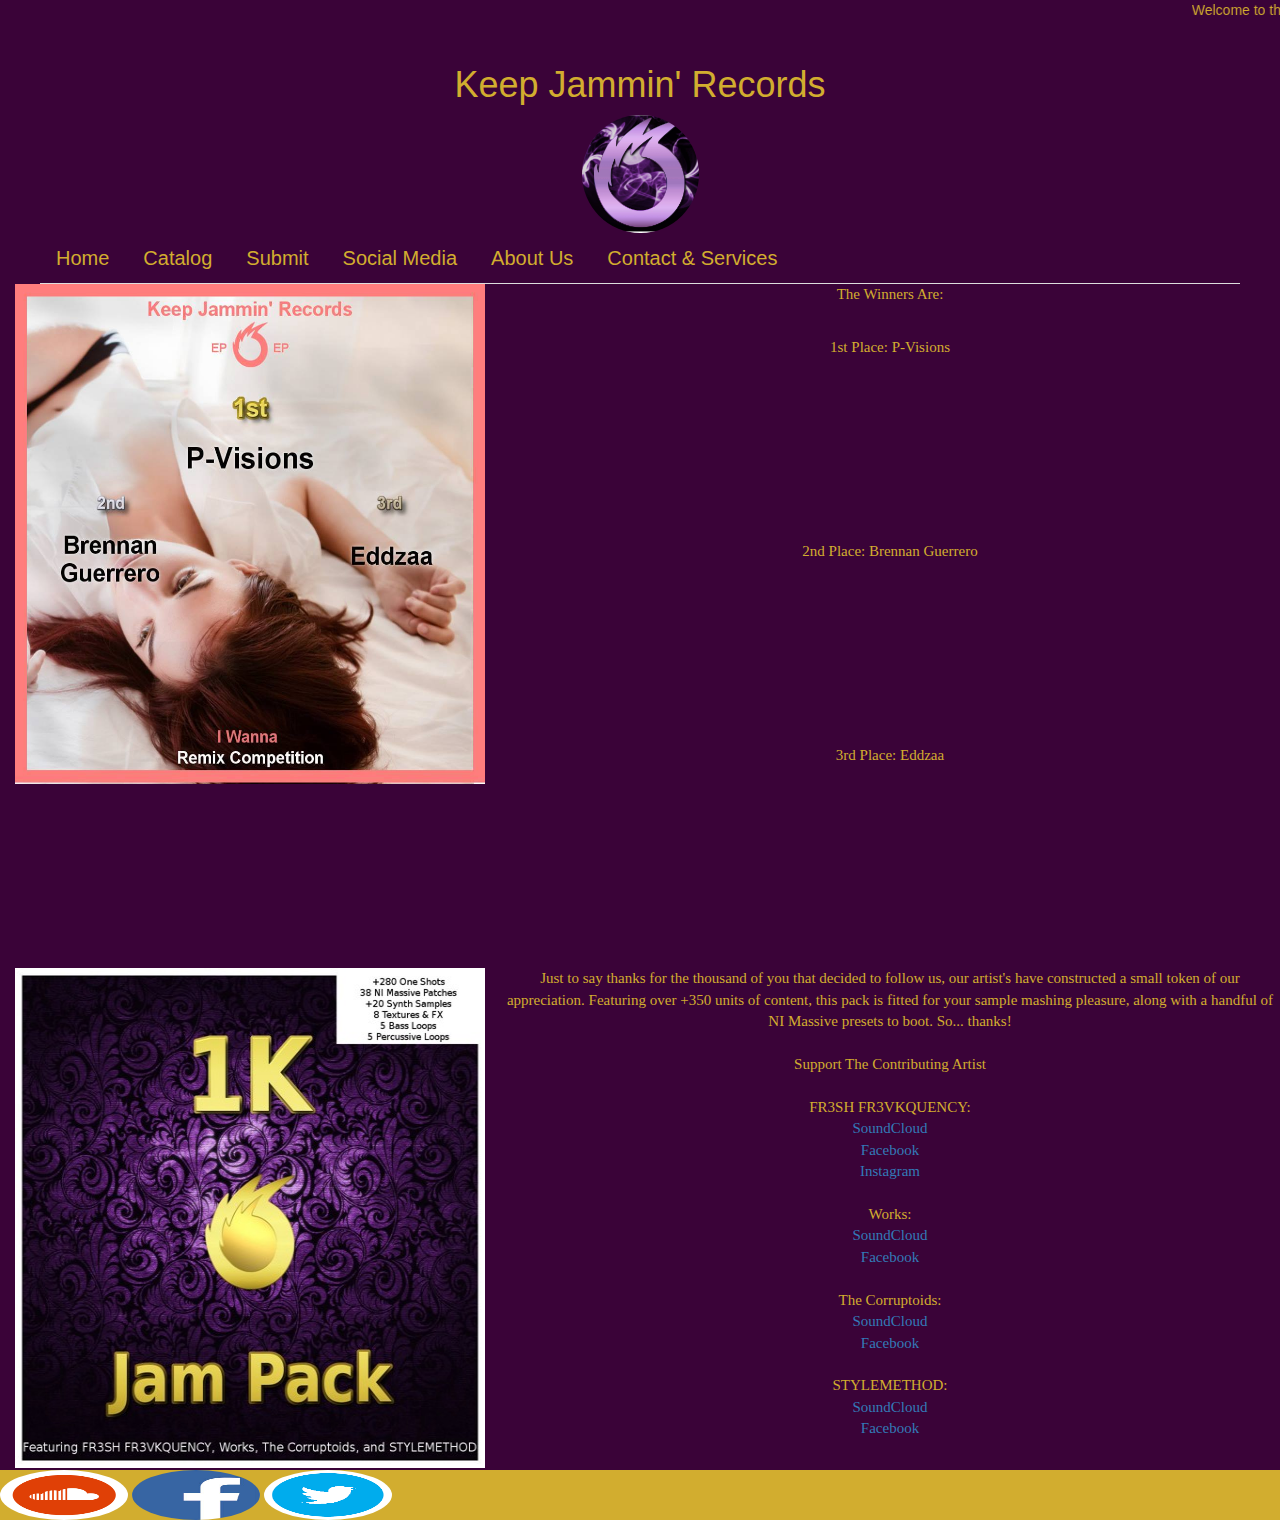
<file: index.html>
<!DOCTYPE html>
<html>
<head class="head">
	<meta charset="utf-8" lang="en">
	<meta name="viewport" content="width=device-width, initial-scale=1">

<div id="Head">
	<div id="Moving">
	
	<marquee behavior="scroll" direction="left" scrollamount="10" font-size="25">
	Welcome to the Official Keep Jammin' Records Website</font></marquee>
	</div>
	
	<title>Keep Jammin' Records</title>
	

	<link rel="stylesheet" href="css/bootstrap.css">
    <link rel="stylesheet" href="css/style.css">
    <script type="text/javascript" src="js/jquery-2.1.3.min.js"></script>
    <script type="text/javascript" src="js/bootstrap.min.js"></script>
</head>
<!-- ______________________________________________ -->
</br>



	<div class="container">
		<header class="row text-center">
		<div class="col-md-2"></div>
		<div class="col-md-10"></div>
		<h1>Keep Jammin' Records</h1>
		<img src="images/New Fancy Logo.jpg" class="img-circle" class="row col-md-10">
		<nav class="row" id="navo" >
		<div class="col=md-12"><ul class="nav nav-tabs">
								<li role="presentation"><a  href="index.html" >Home</a></li>

								<li role="presentation"><a  href="catalog.html" >Catalog</a></li>

								<li role="presentation"><a href="submit.html" >Submit</a></li>

								<li role="presentation"><a href="socialmedia.html"  style="circle">Social Media</a></li>

								<li role="presentation"><a  href="about.html" >About Us</a></li>

								<li role="presentation"><a  href="contact.html" >Contact & Services</a></li>




						</ul>
		</nav>
		</div>

		</header>
	
	
		<!-- ___________________________________________ -->
				
		</div>

		<div id="winner">


		<a href="https://soundcloud.com/keepjammin/sets/fr3sh-fr3vkquency-stylemethod"><img src="images/I Wanna Winners.jpg" style="width: 500px; height:500px" class="col-md-4"></a>
		

		<p>The Winners Are:</p>
		</br>
		<p>1st Place: P-Visions</p>
		<iframe width="50%" height="166" scrolling="no" frameborder="no" src="https://w.soundcloud.com/player/?url=https%3A//api.soundcloud.com/tracks/228700384&amp;color=ff5500&amp;auto_play=false&amp;hide_related=false&amp;show_comments=true&amp;show_user=true&amp;show_reposts=false"></iframe>
		</br>
		<p>2nd Place: Brennan Guerrero</p>
		<iframe width="50%" height="166" scrolling="no" frameborder="no" src="https://w.soundcloud.com/player/?url=https%3A//api.soundcloud.com/tracks/228701085&amp;color=ff5500&amp;auto_play=false&amp;hide_related=false&amp;show_comments=true&amp;show_user=true&amp;show_reposts=false"></iframe>
		</br>
		<p id="winner">3rd Place: Eddzaa</p>
		<iframe width="50%" height="166" scrolling="no" frameborder="no" src="https://w.soundcloud.com/player/?url=https%3A//api.soundcloud.com/tracks/228701885&amp;color=ff5500&amp;auto_play=false&amp;hide_related=false&amp;show_comments=true&amp;show_user=true&amp;show_reposts=false"></iframe>
		</div>

		
		

		

	
		</br>
		<div id="Jam Pack">
		<a href="https://www.toneden.io/keepjammin/post/1k-jam-pack-demo-track#r:148736351938847649"><img src="images/1K Jam Pack.jpg" style="width:500px; height:500px"; class="col-md-12"> </a>

		<p id="winner"> Just to say thanks for the thousand of you that decided to follow us, our artist's have constructed a small token of our appreciation. Featuring over +350 units of content, this pack is fitted for your sample mashing pleasure, along with a handful of NI Massive presets to boot. So... thanks!
		</br>
		</br>
		Support The Contributing Artist
		</br>
		</br>
		FR3SH FR3VKQUENCY:
		</br>
		<a href="https://soundcloud.com/fr3shfr3vk"> SoundCloud</a>  
		</br>
		<a href="https://www.facebook.com/fr3shfr3vk/timeline/">Facebook</a> 
		</br>
		<a href="https://instagram.com/FR3SH_FR3VKQUENCY/"
		>Instagram</a> 
		</br>
		</br>

		Works:
		</br>
		<a href=" https://soundcloud.com/feelthepowernow">SoundCloud</a>
		</br>
		<a href="https://www.facebook.com/feelthepowernow">Facebook</a> 
		</br>
		</br>
		The Corruptoids:
		</br>
		<a href="https://soundcloud.com/the-corruptoids">SoundCloud</a> 
		</br>
		<a href="https://www.facebook.com/corruptoids">Facebook</a> 
		</br>
		</br>
		STYLEMETHOD:
		</br>
		<a href=" https://soundcloud.com/stylemethod-1">SoundCloud</a>
		</br>
		<a href="https://www.facebook.com/stylemethod">Facebook</a> 



		
		
		</p>
		
		</br>
		</body>
		<!-- _____________________________________________ -->
		
		<footer>
		<div id="footer"></div>
	
		<a href="https://soundcloud.com/keepjammin"><img src="images/sc.jpg" class="img-circle" height="50px" width="50px" class="row col-md-4"></a>
		<a href="https://www.facebook.com/keepjammin"> <img src="images/fb.jpg" width="50px" height="50px" class="img-circle" class="row col-md-4"></a>
		<a href="https://twitter.com/keepjamminrec"><img src="images/tweet.png" width="50px" height="50px" class="img-circle" class="row col-md-4"></a>
		
		
		</footer>
		<!--___________________________________________ -->


</html>
</file>
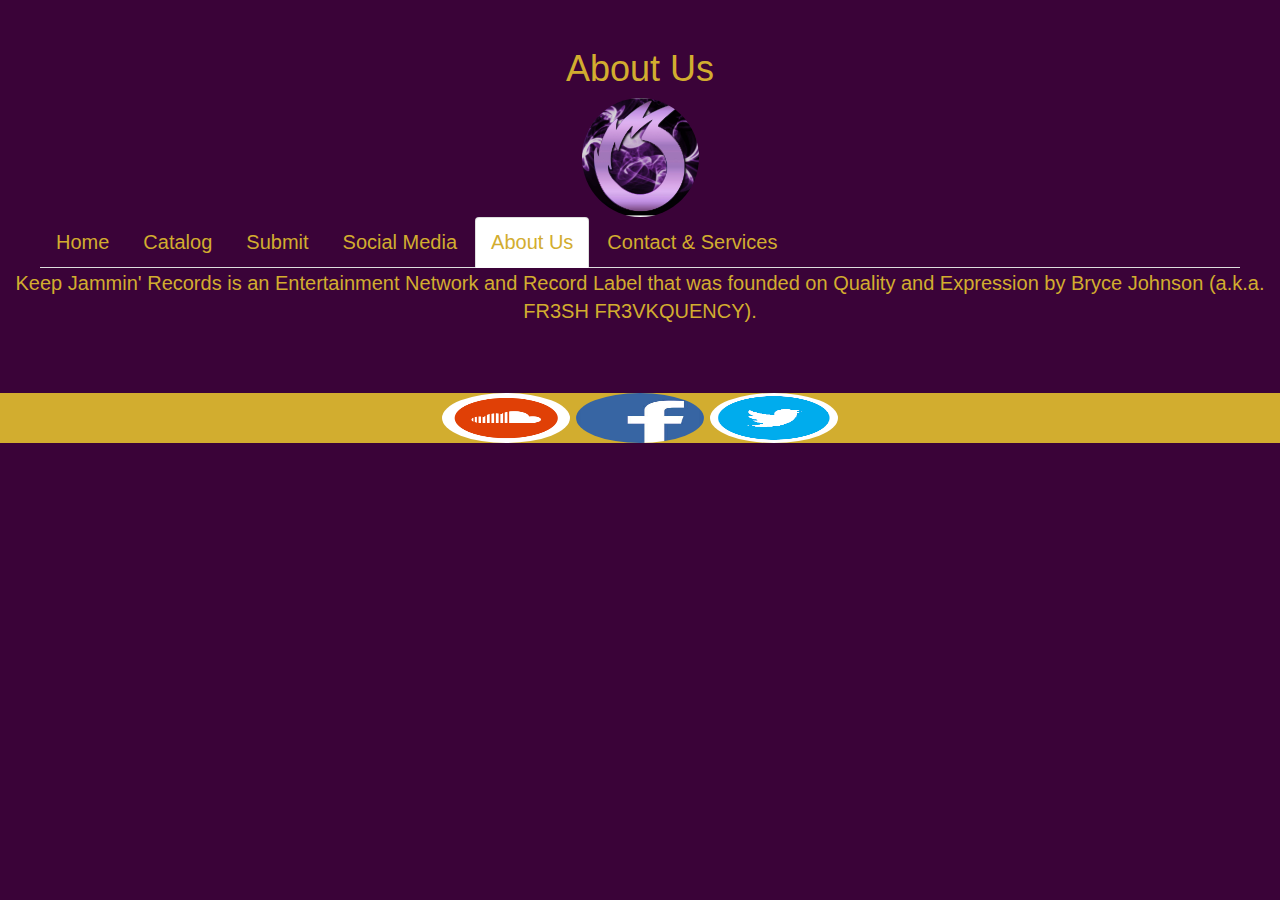
<file: about.html>
<!DOCTYPE html>
<html>
<head>
	<meta charset="utf-8" lang="en">
	<meta name="viewport" content="width=device-width, initial-scale=1">
<div id="head">
	<title>Keep Jammin' Records</title>
	</div>
	<link rel="stylesheet" href="css/bootstrap.css">
    <link rel="stylesheet" href="css/style.css">
    <script type="text/javascript" src="js/jquery-2.1.3.min.js"></script>
    <script type="text/javascript" src="js/bootstrap.min.js"></script>
</head>
<!-- ______________________________________________ -->
</br>

<body class="about">

	<div class="container">
		<header class="row text-center">
		<div class="col-md-2"></div>
		<div class="col-md-10"></div>
		<h1>About Us</h1>
		
			<img src="images/New Fancy Logo.jpg" class="img-circle" class="row col-md-10">
		<nav class="row">
		<div class="col=md-12"><ul class="nav nav-tabs">
								<li role="presentation"> <a href="index.html">Home</a></li>

								<li role="presentation"><a href="catalog.html" >Catalog</a></li>

								<li role="presentation"><a  href="submit.html">Submit</a></li>

								<li role="presentation"><a href="socialmedia.html" style="circle">Social Media</a></li>

								<li class="active"><a c href="about.html">About Us</a></li>

								<li role="presentation"><a href="contact.html" >Contact & Services</a></li>




						</ul>
		</nav>
		</div>

		</header>
	
	
		<!-- ___________________________________________ -->
		<section class="row">
		<div class="col-md-3"></div>
		<div class="col-md-6"></div>
		<div class="col-md-3"></div>
		</section>
		<!-- ___________________________________________ -->

		<div class="col-md-12"><p>
			Keep Jammin' Records is an Entertainment Network and Record Label that was founded on Quality and Expression by Bryce Johnson (a.k.a. FR3SH FR3VKQUENCY).
			</br>
			</br>
			</br>

		</p>
		</div>
		
		</br>
		</body>
		<!-- _____________________________________________ -->
		
		<footer>
		<div id="footer"></div>
		<a href="https://soundcloud.com/keepjammin"><img src="images/sc.jpg" class="img-circle" height="50px" width="50px" class="row col-md-4"></a>
		<a href="https://www.facebook.com/keepjammin"> <img src="images/fb.jpg" width="50px" height="50px" class="img-circle" class="row col-md-4"></a>
		<a href="https://twitter.com/keepjamminrec"><img src="images/tweet.png" width="50px" height="50px" class="img-circle" class="row col-md-4"></a>
		
		</footer>
		<!-- _______________________________________________ -->


</html>
</file>
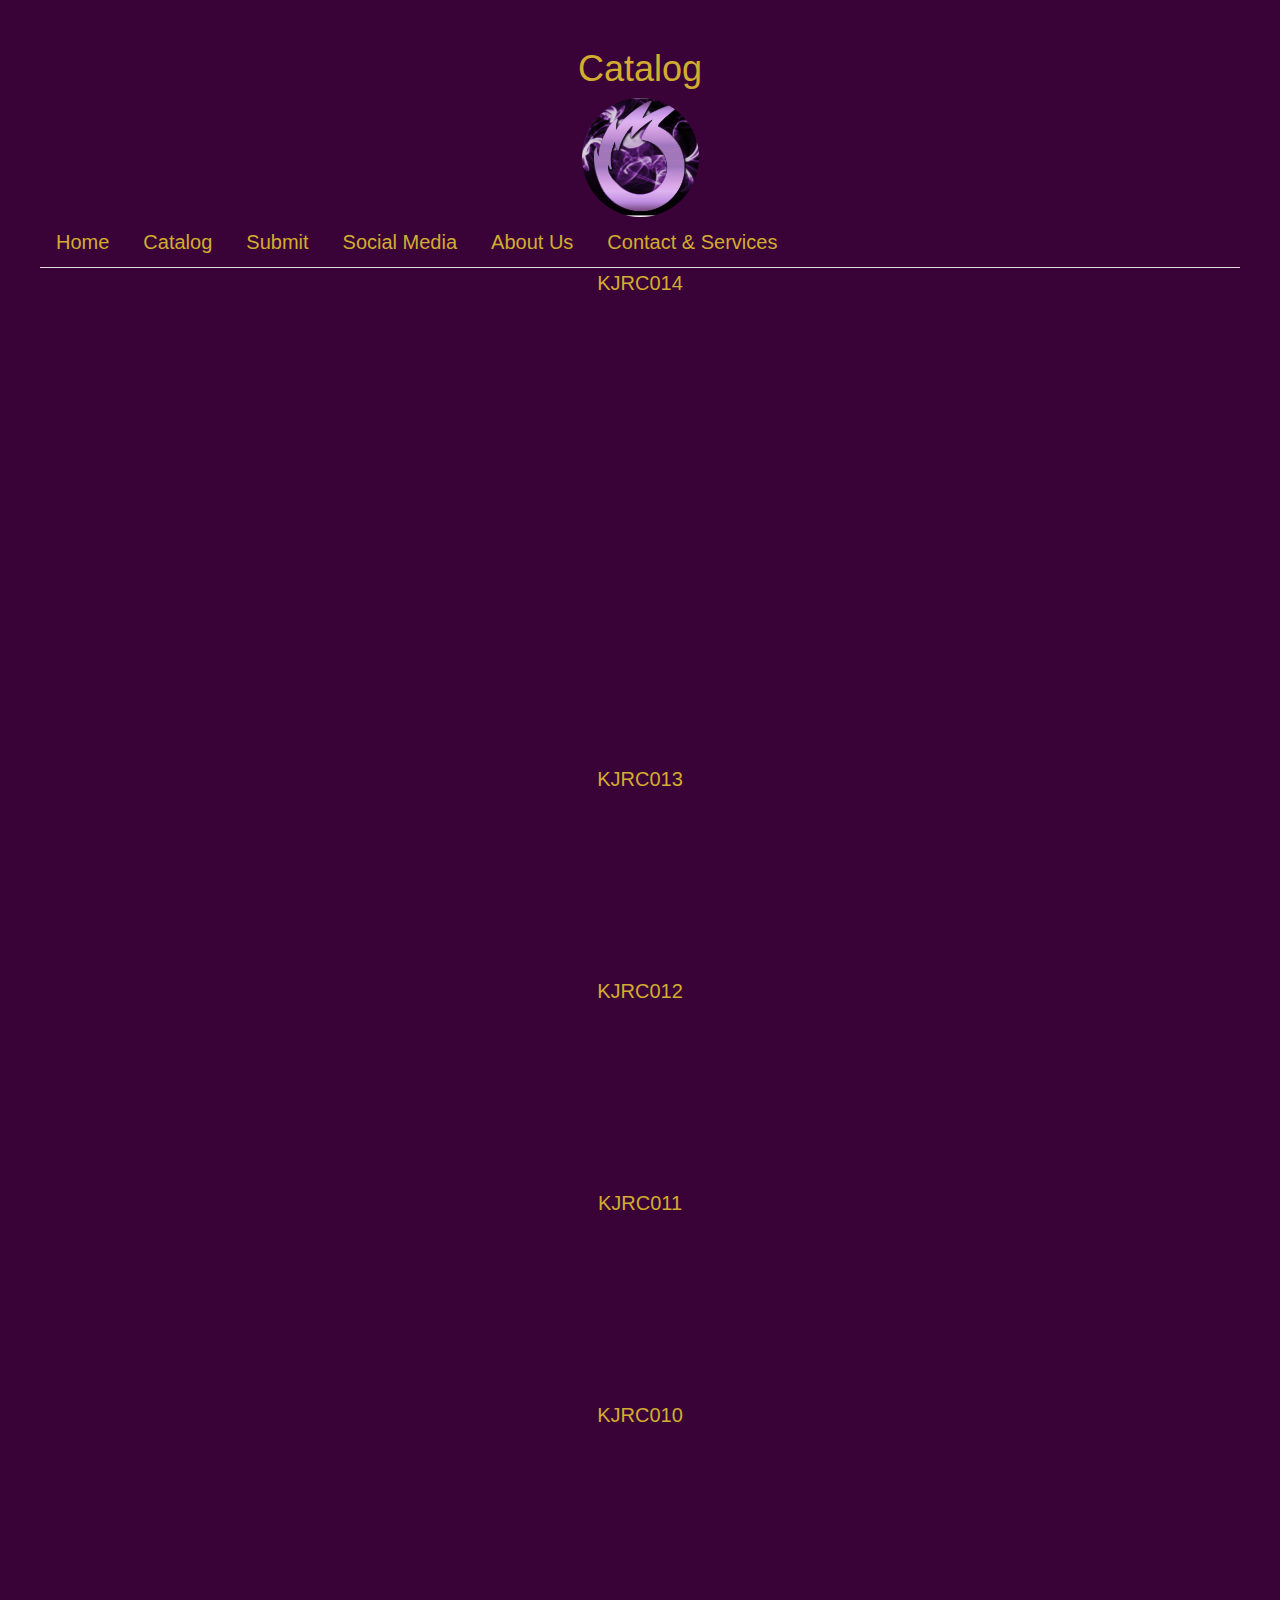
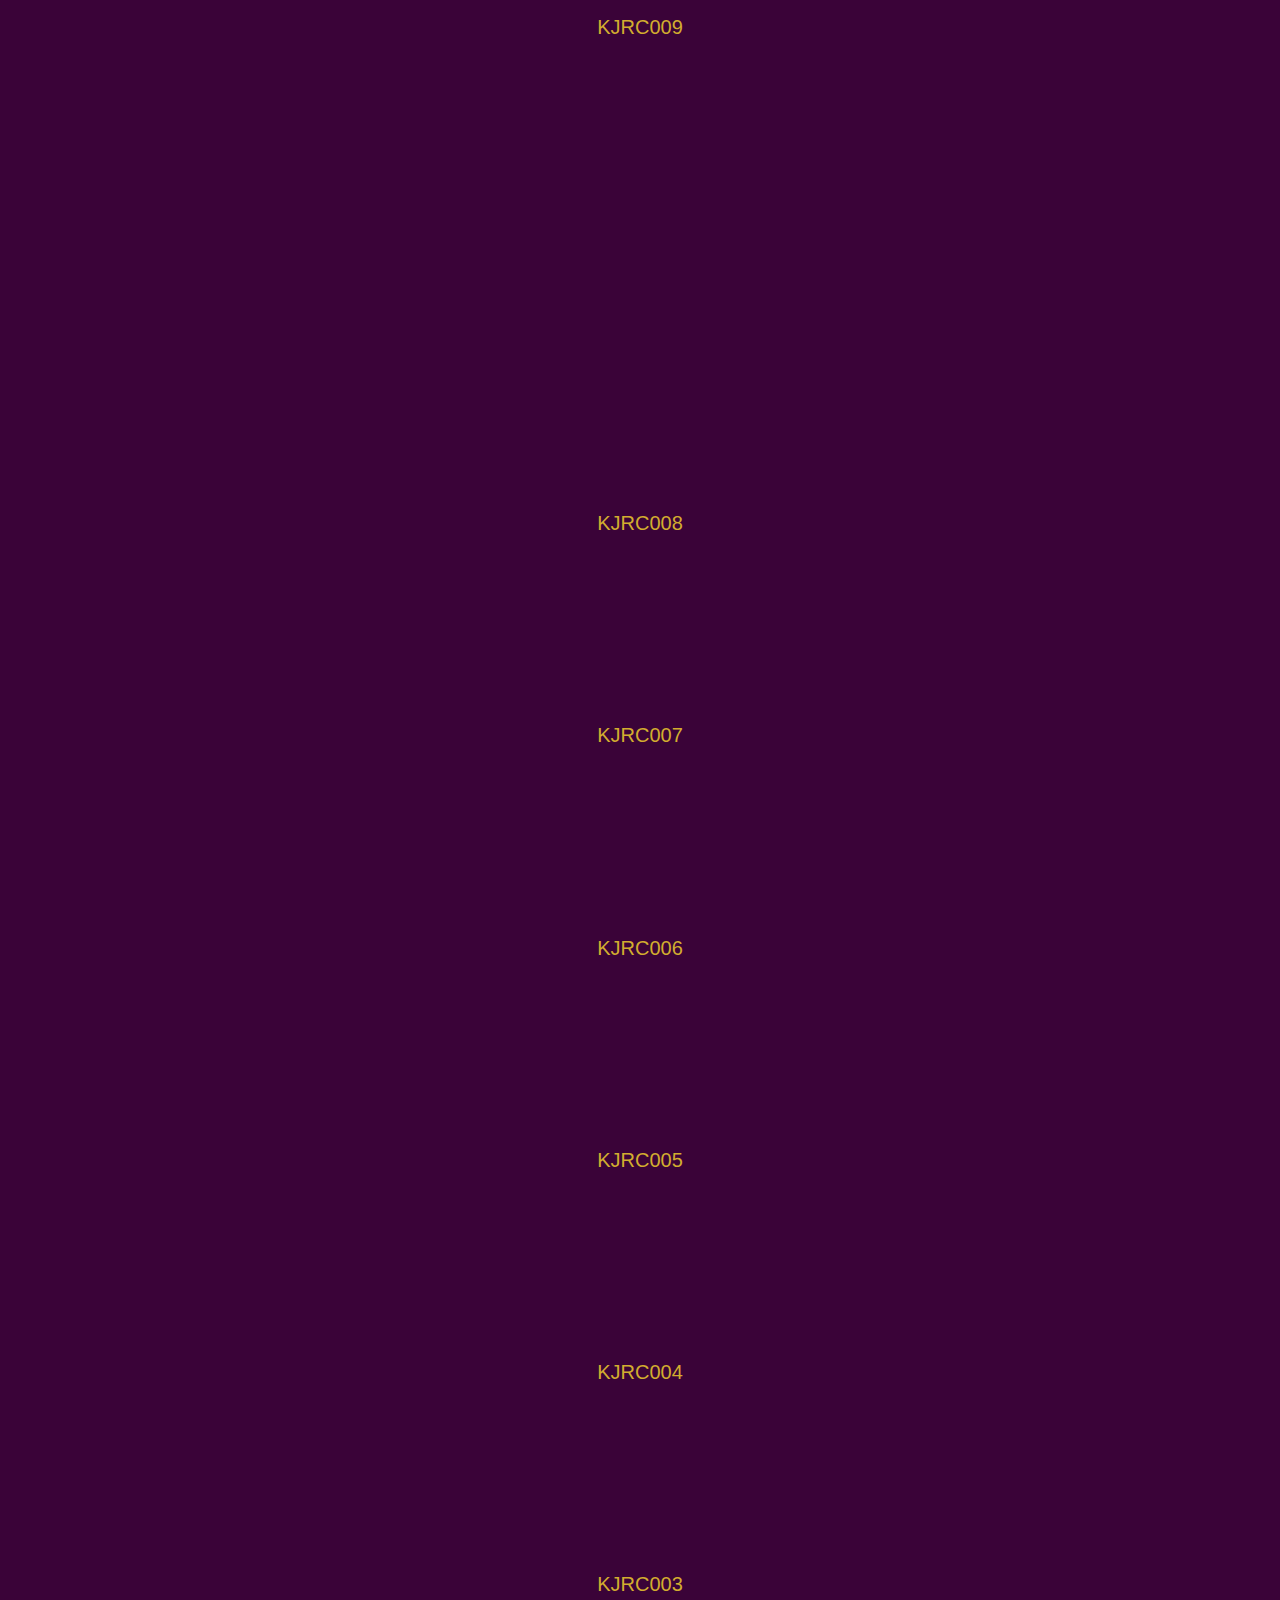
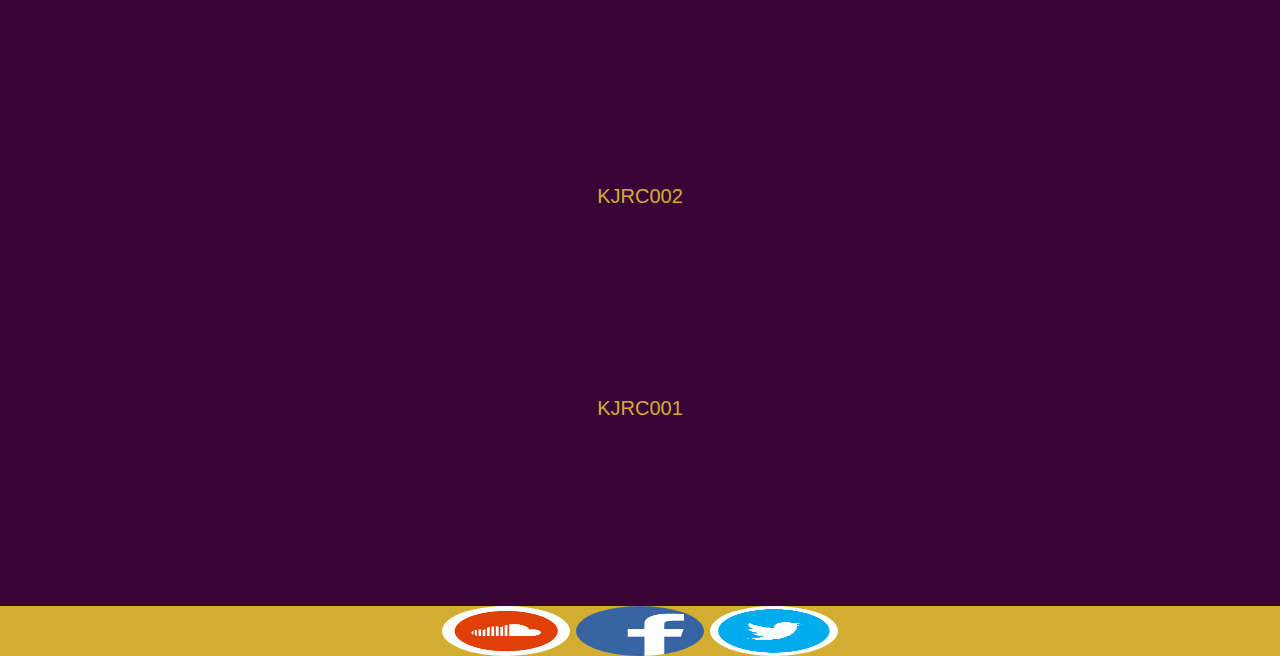
<file: catalog.html>
<!DOCTYPE html>
<html>
<head>
	<meta charset="utf-8" lang="en">
	<meta name="viewport" content="width=device-width, initial-scale=1">
<div id="Head">
	<title>Catalog</title>
	</div>
	<link rel="stylesheet" href="css/bootstrap.css">
    <link rel="stylesheet" href="css/style.css">
    <script type="text/javascript" src="js/jquery-2.1.3.min.js"></script>
    <script type="text/javascript" src="js/bootstrap.min.js"></script>
</head>
<!-- ______________________________________________ -->
</br>

<body class="catalog">

	<div class="container">
		<header class="row text-center">
		<div class="col-md-2"></div>
		<div class="col-md-10"></div>
		<h1>Catalog</h1>
		<img src="images/New Fancy Logo.jpg" class="img-circle" class="row col-md-10">
		<nav class="row">
		<div class="col=md-12">
						<div id="navo">
						<ul class="nav nav-tabs">
								<li role="presentation"><a  class="active" href="index.html">Home</a>
								</li>

								<li role="active"><a href="catalog.html">Catalog</a></li>

								<li role="presentation"><a href="submit.html">Submit</a></li>

								<li role="presentation"><a href="socialmedia.html" style="circle">Social Media</a></li>

								<li role="presentation"><a href="about.html">About Us</a></li>

								<li role="presentation"><a href="contact.html" >Contact & Services</a></li>
								</div













								>



						</ul>
		</nav>
		</div>

		</header>
		</body>
	
		<!-- ___________________________________________ -->
		<section class="row">
		<div class="col-md-3"></div>
		<div class="col-md-6"></div>
		<div class="col-md-3"></div>
		</section>
		<!-- ___________________________________________ -->
		<body>
		<div id="too">
		<p>KJRC014</p>
		<iframe width="100%" height="450" scrolling="no" frameborder="no" src="https://w.soundcloud.com/player/?url=https%3A//api.soundcloud.com/playlists/155737555&amp;color=ff5500&amp;auto_play=false&amp;hide_related=false&amp;show_comments=true&amp;show_user=true&amp;show_reposts=false"></iframe>

		<p>KJRC013</p>
		<iframe width="100%" height="166" scrolling="no" frameborder="no" src="https://w.soundcloud.com/player/?url=https%3A//api.soundcloud.com/tracks/220431106&amp;color=ff5500&amp;auto_play=false&amp;hide_related=false&amp;show_comments=true&amp;show_user=true&amp;show_reposts=false"></iframe>

		<p>KJRC012</p>
		<iframe width="100%" height="166" scrolling="no" frameborder="no" src="https://w.soundcloud.com/player/?url=https%3A//api.soundcloud.com/tracks/224329093&amp;auto_play=false&amp;hide_related=false&amp;show_comments=true&amp;show_user=true&amp;show_reposts=false&amp;visual="></iframe>
		<p>KJRC011</p>

		<iframe width="100%" height="166" scrolling="no" frameborder="no" src="https://w.soundcloud.com/player/?url=https%3A//api.soundcloud.com/tracks/223302954&amp;color=ff5500&amp;auto_play=false&amp;hide_related=false&amp;show_comments=true&amp;show_user=true&amp;show_reposts=false"></iframe>

		<p>KJRC010</p>
		<iframe width="100%" height="166" scrolling="no" frameborder="no" src="https://w.soundcloud.com/player/?url=https%3A//api.soundcloud.com/tracks/216319886&amp;color=ff5500&amp;auto_play=false&amp;hide_related=false&amp;show_comments=true&amp;show_user=true&amp;show_reposts=false"></iframe>


		<p>KJRC009</p>
		<iframe width="100%" height="450" scrolling="no" frameborder="no" src="https://w.soundcloud.com/player/?url=https%3A//api.soundcloud.com/playlists/128256694&amp;color=ff5500&amp;auto_play=false&amp;hide_related=false&amp;show_comments=true&amp;show_user=true&amp;show_reposts=false"></iframe>

		<p>KJRC008</p>
		<iframe width="100%" height="166" scrolling="no" frameborder="no" src="https://w.soundcloud.com/player/?url=https%3A//api.soundcloud.com/tracks/212089022&amp;color=ff5500&amp;auto_play=false&amp;hide_related=false&amp;show_comments=true&amp;show_user=true&amp;show_reposts=false"></iframe>

		<p>KJRC007</p>
		<iframe width="100%" height="166" scrolling="no" frameborder="no" src="https://w.soundcloud.com/player/?url=https%3A//api.soundcloud.com/tracks/212027346&amp;color=ff5500&amp;auto_play=false&amp;hide_related=false&amp;show_comments=true&amp;show_user=true&amp;show_reposts=false"></iframe>

		<p>KJRC006</p>
		<iframe width="100%" height="166" scrolling="no" frameborder="no" src="https://w.soundcloud.com/player/?url=https%3A//api.soundcloud.com/tracks/209754081&amp;color=ff5500&amp;auto_play=false&amp;hide_related=false&amp;show_comments=true&amp;show_user=true&amp;show_reposts=false"></iframe>

		<p>KJRC005</p>
		<iframe width="100%" height="166" scrolling="no" frameborder="no" src="https://w.soundcloud.com/player/?url=https%3A//api.soundcloud.com/tracks/203208600&amp;color=ff5500&amp;auto_play=false&amp;hide_related=false&amp;show_comments=true&amp;show_user=true&amp;show_reposts=false"></iframe>

		<p>KJRC004</p>
		<iframe width="100%" height="166" scrolling="no" frameborder="no" src="https://w.soundcloud.com/player/?url=https%3A//api.soundcloud.com/tracks/203205778&amp;color=ff5500&amp;auto_play=false&amp;hide_related=false&amp;show_comments=true&amp;show_user=true&amp;show_reposts=false"></iframe>

		<p>KJRC003</p>
		<iframe width="100%" height="166" scrolling="no" frameborder="no" src="https://w.soundcloud.com/player/?url=https%3A//api.soundcloud.com/tracks/202444229&amp;color=ff5500&amp;auto_play=false&amp;hide_related=false&amp;show_comments=true&amp;show_user=true&amp;show_reposts=false"></iframe>

		<p>KJRC002</p>
		<iframe width="100%" height="166" scrolling="no" frameborder="no" src="https://w.soundcloud.com/player/?url=https%3A//api.soundcloud.com/tracks/202381202&amp;color=ff5500&amp;auto_play=false&amp;hide_related=false&amp;show_comments=true&amp;show_user=true&amp;show_reposts=false"></iframe>

		<p>KJRC001</p>
		<iframe width="100%" height="166" scrolling="no" frameborder="no" src="https://w.soundcloud.com/player/?url=https%3A//api.soundcloud.com/tracks/191146222&amp;color=ff5500&amp;auto_play=false&amp;hide_related=false&amp;show_comments=true&amp;show_user=true&amp;show_reposts=false"></iframe>





		</body>
		</br>
		<!-- _____________________________________________ -->
		
		<footer>
	<a href="https://soundcloud.com/keepjammin"><img src="images/sc.jpg" class="img-circle" height="50px" width="50px" class="row col-md-4"></a>
		<a href="https://www.facebook.com/keepjammin"> <img src="images/fb.jpg" width="50px" height="50px" class="img-circle" class="row col-md-4"></a>
		<a href="https://twitter.com/keepjamminrec"><img src="images/tweet.png" width="50px" height="50px" class="img-circle" class="row col-md-4"></a>
		</div>
		
		</footer>
		<!-- _______________________________________________ -->


</html>
</file>
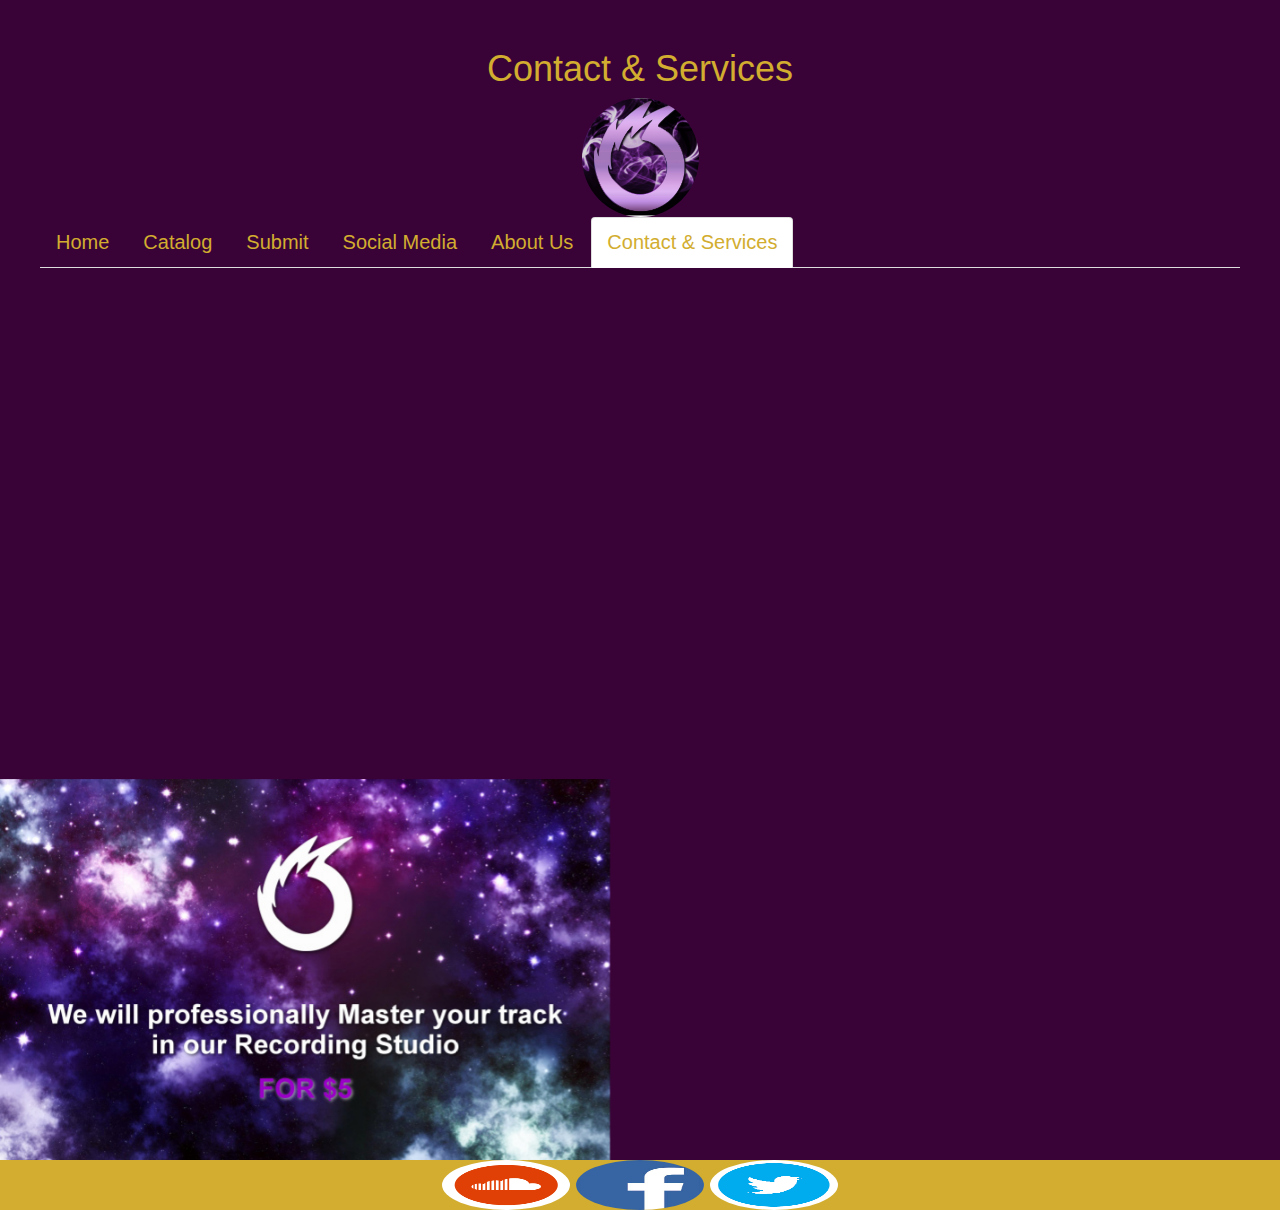
<file: contact.html>
<!DOCTYPE html>
<html>
<head>
	<meta charset="utf-8" lang="en">
	<meta name="viewport" content="width=device-width, initial-scale=1">
<div id="Head">
	<title>Keep Jammin' Records</title>
	</div>
	<link rel="stylesheet" href="css/bootstrap.css">
    <link rel="stylesheet" href="css/style.css">
    <script type="text/javascript" src="js/jquery-2.1.3.min.js"></script>
    <script type="text/javascript" src="js/bootstrap.min.js"></script>
</head>
<!-- ______________________________________________ -->
</br>

<body class="contact">

	<div class="container">
		<header class="row text-center">
		<div class="col-md-2"></div>
		<div class="col-md-10"></div>
		<h1>Contact & Services</h1>
		<img src="images/New Fancy Logo.jpg" class="img-circle" class="row col-md-10">
		<nav class="row">
		<div class="col=md-12"><ul class="nav nav-tabs">
								<li role="presentation"><a  class="active" href="index.html" >Home</a></li>

								<li role="presentation"><a href="catalog.html" >Catalog</a></li>

								<li role="presentation"><a href="submit.html" >Submit</a></li>

								<li role="presentation"><a href="socialmedia.html"  style="circle">Social Media</a></li>

								<li role="presentation"><a href="about.html" >About Us</a></li>

								<li class="active"><a href="contact.html" >Contact & Services</a></li>




						</ul>
		</nav>
		</div>

		</header>
	
	
		<!-- ___________________________________________ -->
		<section class="row">
		<div class="col-md-3"></div>
		<div class="col-md-6"></div>
		<div class="col-md-3"></div>
		</section>
		<!-- ___________________________________________ -->

		<div class="col-md-12"><p>

			
		</p>
		


		<iframe src="https://docs.google.com/forms/d/1TReKheBbGpYSN963hYXEVDetP8zvGyxupPcepvkdpds/viewform?embedded=true" width="500" height="500" frameborder="0" marginheight="0" marginwidth="0" class="row col-md-6">Loading... </iframe> 
		
		</div>
		
		</br>
		

		<p> <a href="https://www.fiverr.com/keepjamminrec/professionally-master-your-track-in-our-recording-studio?funnel=f2665fe0-5f6e-4e5c-9b11-ab1923c74662"> <img src="images/fiver.jpg" class="row col-md-6"></a>
		</body>
		<!-- _____________________________________________ -->
		
		<footer>
	<a href="https://soundcloud.com/keepjammin"><img src="images/sc.jpg" class="img-circle" height="50px" width="50px" class="row col-md-4"></a>
		<a href="https://www.facebook.com/keepjammin"> <img src="images/fb.jpg" width="50px" height="50px" class="img-circle" class="row col-md-4"></a>
		<a href="https://twitter.com/keepjamminrec"><img src="images/tweet.png" width="50px" height="50px" class="img-circle" class="row col-md-4"></a>
		</footer>
		<!-- _______________________________________________ -->


</html>
</file>
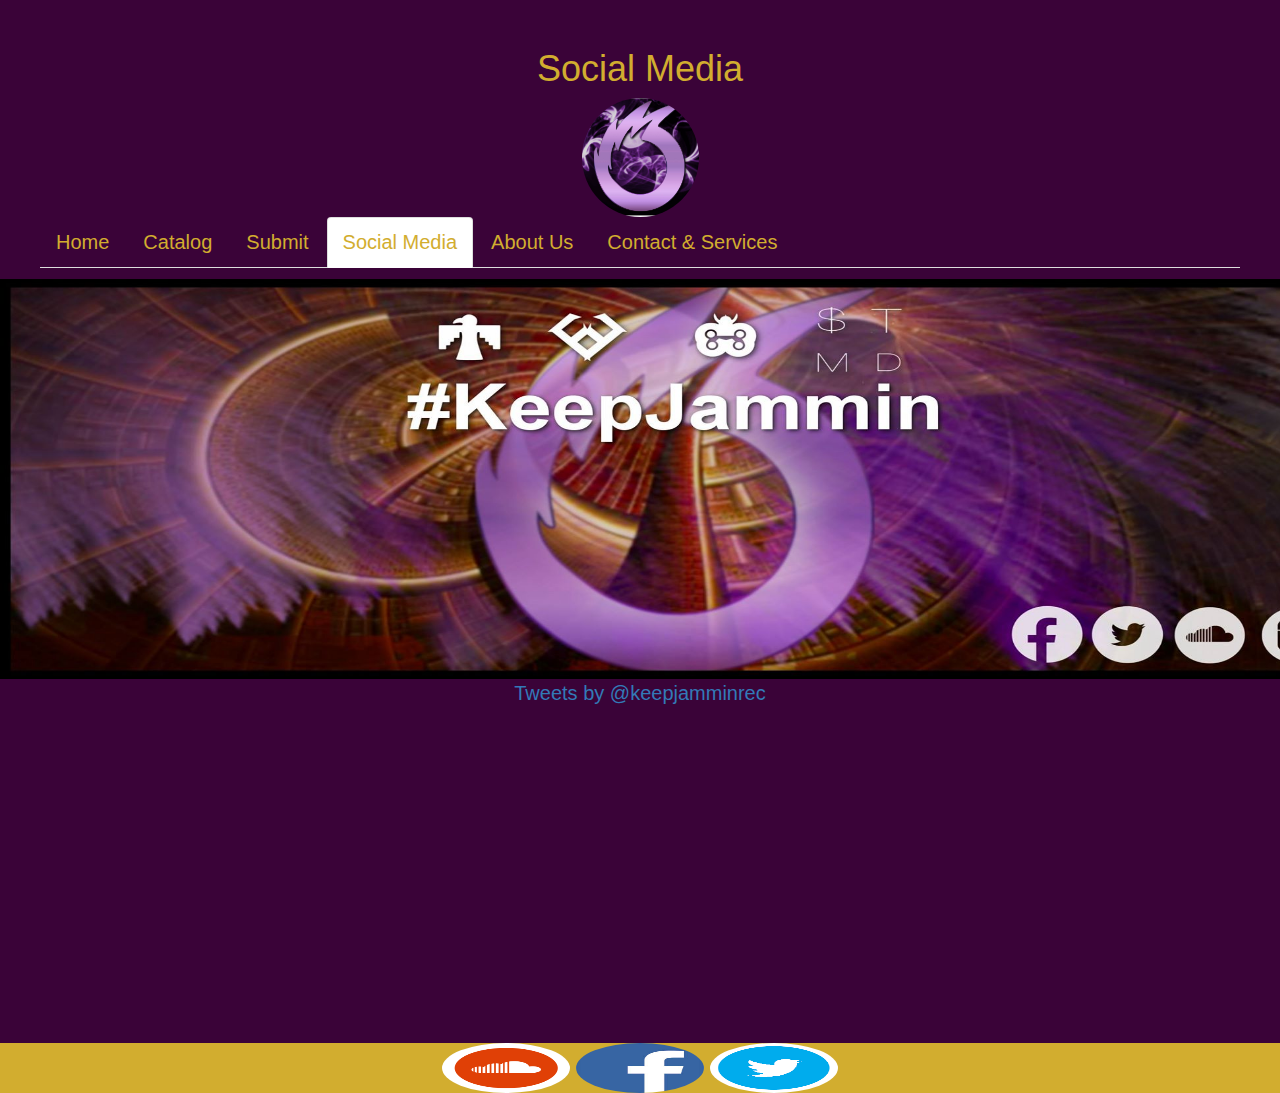
<file: socialmedia.html>
<!DOCTYPE html>
<html>
<head>
	<meta charset="utf-8" lang="en">
	<meta name="viewport" content="width=device-width, initial-scale=1">
<div id="Head">
	<title>Social Media</title>
	</div>
	<link rel="stylesheet" href="css/bootstrap.css">
    <link rel="stylesheet" href="css/style.css">
    <script type="text/javascript" src="js/jquery-2.1.3.min.js"></script>
    <script type="text/javascript" src="js/bootstrap.min.js"></script>
</head>
<!-- ______________________________________________ -->
</br>

<body class="sm">

	<div class="container">
		<header class="row text-center">
		<div class="col-md-2"></div>
		<div class="col-md-10"></div>
		<h1>Social Media</h1>
		<img src="images/New Fancy Logo.jpg" class="img-circle" class="row col-md-10">
		<nav class="row">
		<div class="col=md-12"><ul class="nav nav-tabs">
								<li role="presentation"><a  class="active" href="index.html" >Home</a></li>

								<li role="presentation"><a href="catalog.html" >Catalog</a></li>

								<li role="presentation"><a href="submit.html" >Submit</a></li>

								<li class="active"><a href="socialmedia.html">Social Media</a></li>

								<li role="presentation"><a href="about.html">About Us</a></li>

								<li role="presentation"><a href="contact.html" >Contact & Services</a></li>




						</ul>
		</nav>
		</div>

		</header>
	
	
		<!-- ___________________________________________ -->
		<section class="row">
		<div class="col-md-3"></div>
		<div class="col-md-6"></div>
		<div class="col-md-3"></div>
		</section>
		<!-- ___________________________________________ -->

		<div class="col-md-12"><p>
		</p>
		</div>
		<img src="images/KJR Header.jpg" style="width:1350px;
		height:400px">
		</br>
		<a class="twitter-timeline" href="https://twitter.com/keepjamminrec" data-widget-id="652129007803068416">Tweets by @keepjamminrec</a>
<script>!function(d,s,id){var js,fjs=d.getElementsByTagName(s)[0],p=/^http:/.test(d.location)?'http':'https';if(!d.getElementById(id)){js=d.createElement(s);js.id=id;js.src=p+"://platform.twitter.com/widgets.js";fjs.parentNode.insertBefore(js,fjs);}}(document,"script","twitter-wjs");</script>
		</br>
		</br>
		<iframe width="100%" height="300" scrolling="no" frameborder="no" src="https://w.soundcloud.com/player/?url=https%3A//api.soundcloud.com/users/100836708&amp;color=ff5500&amp;auto_play=false&amp;hide_related=false&amp;show_comments=true&amp;show_user=true&amp;show_reposts=false"></iframe>
		</body>
		<!-- _____________________________________________ -->
			<footer>
		<a href="https://soundcloud.com/keepjammin"><img src="images/sc.jpg" class="img-circle" height="50px" width="50px" class="row col-md-4"></a>
		<a href="https://www.facebook.com/keepjammin"> <img src="images/fb.jpg" width="50px" height="50px" class="img-circle" class="row col-md-4"></a>
		<a href="https://twitter.com/keepjamminrec"><img src="images/tweet.png" width="50px" height="50px" class="img-circle" class="row col-md-4"></a>
		</footer>
		<!-- _______________________________________________ -->


</html>
</file>
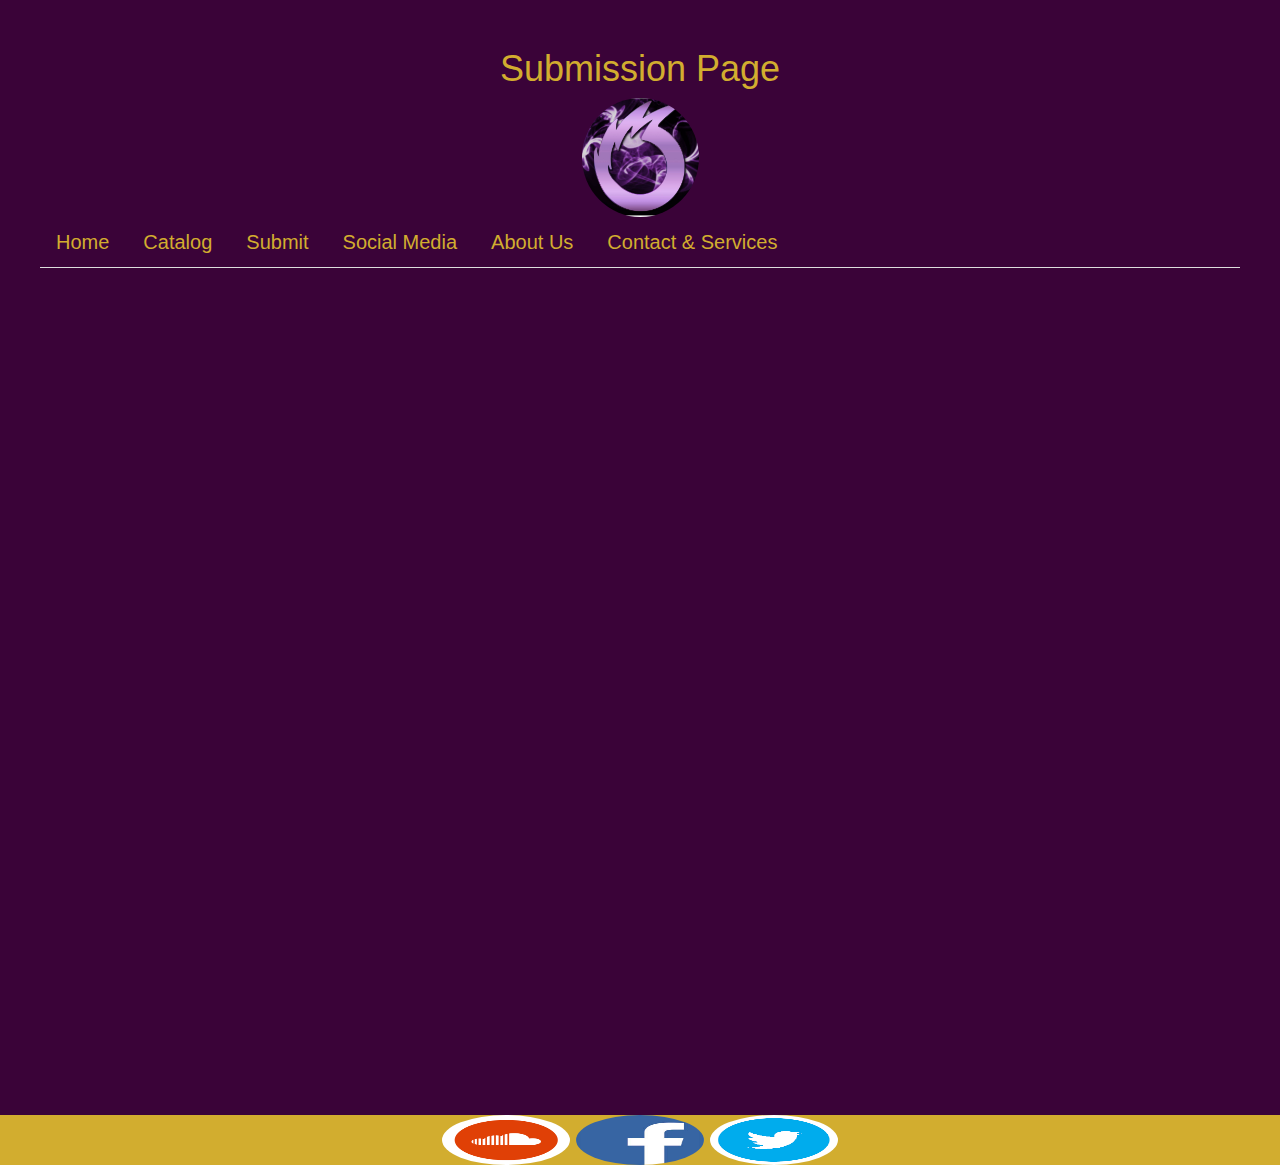
<file: submit.html>
<!DOCTYPE html>
<html>
<head>
	<meta charset="utf-8" lang="en">
	<meta name="viewport" content="width=device-width, initial-scale=1">
<div id="Head">
	<title>Keep Jammin' Records</title>
	</div>
	<link rel="stylesheet" href="css/bootstrap.css">
    <link rel="stylesheet" href="css/style.css">
    <script type="text/javascript" src="js/jquery-2.1.3.min.js"></script>
    <script type="text/javascript" src="js/bootstrap.min.js"></script>
</head>
<!-- ______________________________________________ -->
</br>

<body class="submit">

	<div class="container">
		<header class="row text-center">
		<div class="col-md-2"></div>
		<div class="col-md-10"></div>
		<h1>Submission Page</h1>
		<img src="images/New Fancy Logo.jpg" class="img-circle" class="row col-md-10">
		<nav class="row">
		<div class="col=md-12"><ul class="nav nav-tabs">
								<li role="presentation"><a  class="active" href="index.html" >Home</a></li>

								<li role="presentation"><a href="catalog.html">Catalog</a></li>

								<li role="active"><a href="submit.html" >Submit</a></li>

								<li role="presentation"><a href="socialmedia.html" style="circle">Social Media</a></li>

								<li role="presentation"><a href="about.html" >About Us</a></li>

								<li role="presentation"><a href="contact.html" >Contact & Services</a></li>




						</ul>
		</nav>
		</div>

		</header>
	
	
		<!-- ___________________________________________ -->
		<section class="row">
		<div class="col-md-3"></div>
		<div class="col-md-6"></div>
		<div class="col-md-3"></div>
		</section>
		<!-- ___________________________________________ -->

		<div class="contract"><p>
			<iframe src="https://docs.google.com/forms/d/1YhONt1_gyVomuRvayFaiFdd2CY7TL8LmAHB8Aqc2fVA/viewform?embedded=true" width="800" height="800" frameborder="0" marginheight="0" marginwidth="0">Loading...</iframe>
		</p>
		</div>
		
		
		</br>
		</body>
		<!-- _____________________________________________ -->
		
		<footer>
		<div id="footer"></div>
		<a href="https://soundcloud.com/keepjammin"><img src="images/sc.jpg" class="img-circle" height="50px" width="50px" class="row col-md-4"></a>
		<a href="https://www.facebook.com/keepjammin"> <img src="images/fb.jpg" width="50px" height="50px" class="img-circle" class="row col-md-4"></a>
		<a href="https://twitter.com/keepjamminrec"><img src="images/tweet.png" width="50px" height="50px" class="img-circle" class="row col-md-4"></a>
		
		</footer>
		<!-- _______________________________________________ -->


</html>
</file>
<file: css/style.css>
#container{

text-align: center;
	margin: 0 auto;
font-size: 20px;
}


body {
background-color: #3A0338;
display: inline-block;

width: 100%;
color:  #D2AD2F;

}




.class{
text-align: center;
	color: #D2AD2F;

}

footer{
	width: 100%;
	display: inline-block;
	margin: 0 auto;
	color: #D2AD2F;

}

}
h1{
	font-family: 'Sigmar One', cursive;
	text-align: left;
	margin: 0 auto;


}

img{
	width: 10%;


}

#winner{
	font-size: 15px;
	font-family:  'Sigmar One', cursive;
	text-align: center;
}


footer {
	background-color: #D2AD2F;
	width: 100%;
	display: inline-block;
}

.navbar-background{
	color: #D2AD2F ;
    background-color: #3A0338;

}

li{
	color: #3A0338
}
a:hover{
	color:#D2AD2F;
}

iframe:hover{
color: #3A0338
}


}

.index{
	text-align: center;
	margin: 0 auto;
	font-size: 15px;

}

.head{
	text-align: center;
	margin: 0 auto;
	font-size: 20px;
}

/*----------------------------------*/

.catalog{
	text-align: center;
	margin: 0 auto;
	font-size: 20px;
}

/*===================================*/

.sm{
text-align: center;
	margin: 0 auto;
	font-size: 20px;
}

/*------------------------------------*/
.submit{
text-align: center;
	margin: 0 auto;
font-size: 20px;
}
/*-------------------------------------*/
.contact{
text-align: center;
	margin: 0 auto;
	font-size: 20px;
}

.about{
	text-align: center;
	margin: 0 auto;
	font-size: 20px;
}

.nav, .nav-tabs > li.active > a, .nav-tabs > li.active > a:hover,
									.nav-tabs > li.active > a:focus, .nav-tabs > li > a {

										color: #D2AD2F;
									}

#too{

font-size: 20px;
}

#navo{
font-size: 20px;	
}

ul{
	margin: 0 auto;
}
</file>
